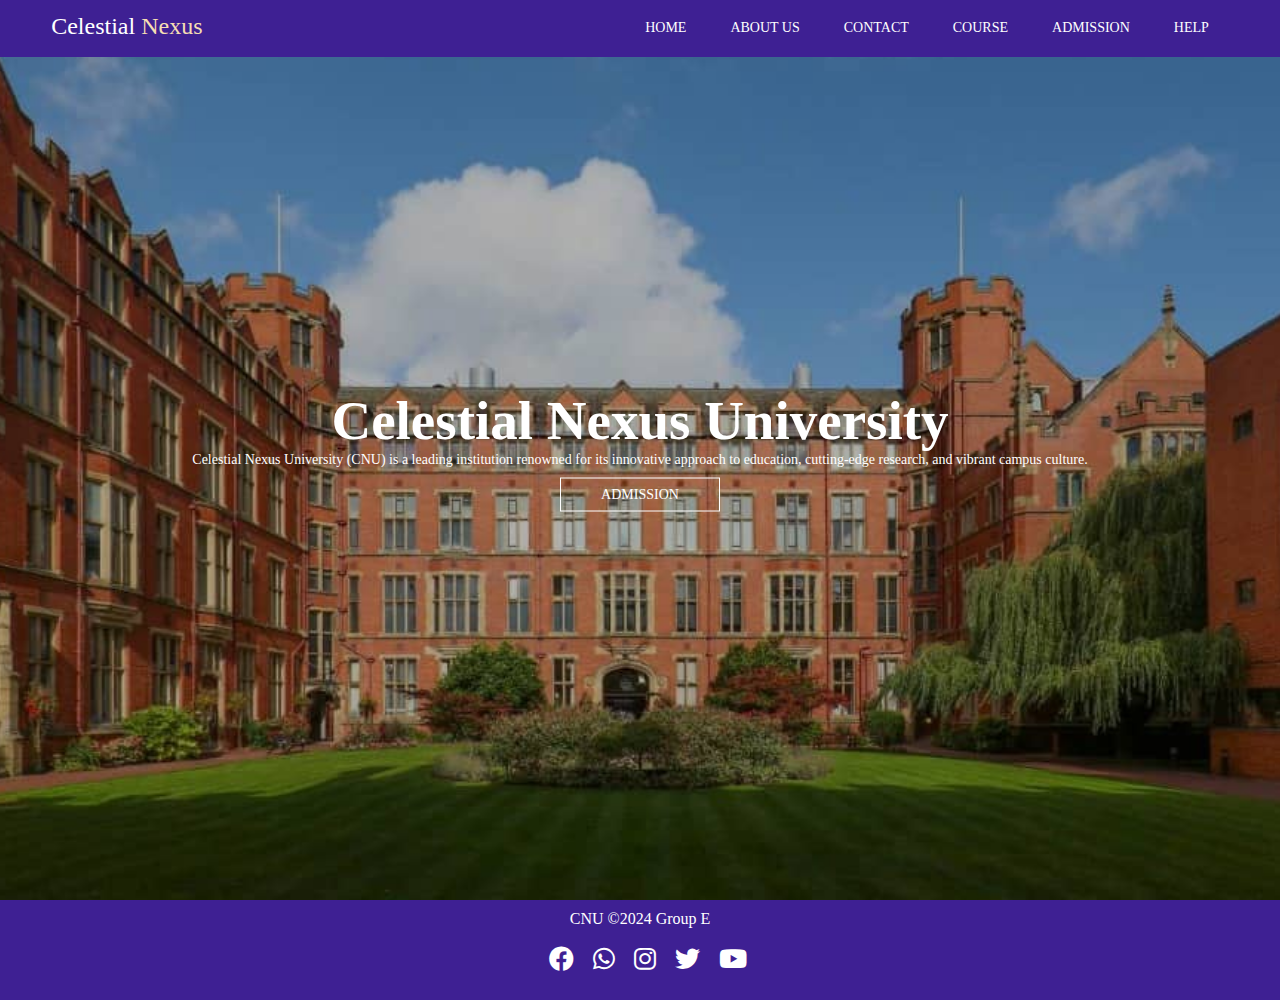
<file: index.html>
<!DOCTYPE html>
<html lang="en">
<head>
    <meta charset="UTF-8">
    <meta name="viewport" content="width=device-width, initial-scale=1.0">
    <title>Celestial Nexus University|HOME</title>
    <link rel="stylesheet" href="home.css">
    <link rel="icon" href="ass.png" type="image/x-icon">
    <link rel="stylesheet" href="https://cdnjs.cloudflare.com/ajax/libs/font-awesome/5.15.4/css/all.min.css">
    <link rel="stylesheet" href="https://cdnjs.cloudflare.com/ajax/libs/font-awesome/6.0.0-beta3/css/all.min.css">
    
</head>
<body>
    <header>
    <section class="header">
        <nav>
            <a href="">Celestial <span>Nexus</span></a>
            <div class="nav-links">
                <ul>
                    <li><a href="index.html">HOME</a></li>
                    <li><a href="about us.html">ABOUT US</a></li>
                    <li><a href="contact.html">CONTACT</a></li>
                    <li><a href="COURSE.html">COURSE</a></li>
                    <li><a href="admission.html">ADMISSION</a></li>
                    <li><a href="help.html">HELP</a></li>


                </ul>

            </div>
        </header>
        </nav>
        <div class="text-box">
            <h1>Celestial Nexus University</h1>
            <P>Celestial Nexus University (CNU) is a leading institution renowned for its innovative approach to education, cutting-edge research, and vibrant campus culture.</P>
            <a href="admission.html">ADMISSION</a>
        </div>
    </section>


    <div class="footer">
        <footer style="padding-top: 10px ;">  CNU &copy;2024 Group E  </footer>
<br>
        <div class="icons">
            <a href=""><i class="fa-brands fa-facebook"></i></a> 
            <a href=""><i class="fa-brands fa-whatsapp"></i></a>
            <a href=""><i class="fa-brands fa-instagram"></i></a>
            <a href=""><i class="fa-brands fa-twitter"></i></a>
            <a href=""> <i class="fa-brands fa-youtube"></i></a>
            </div>

              
              </div>
          

</body>
</html>
</file>
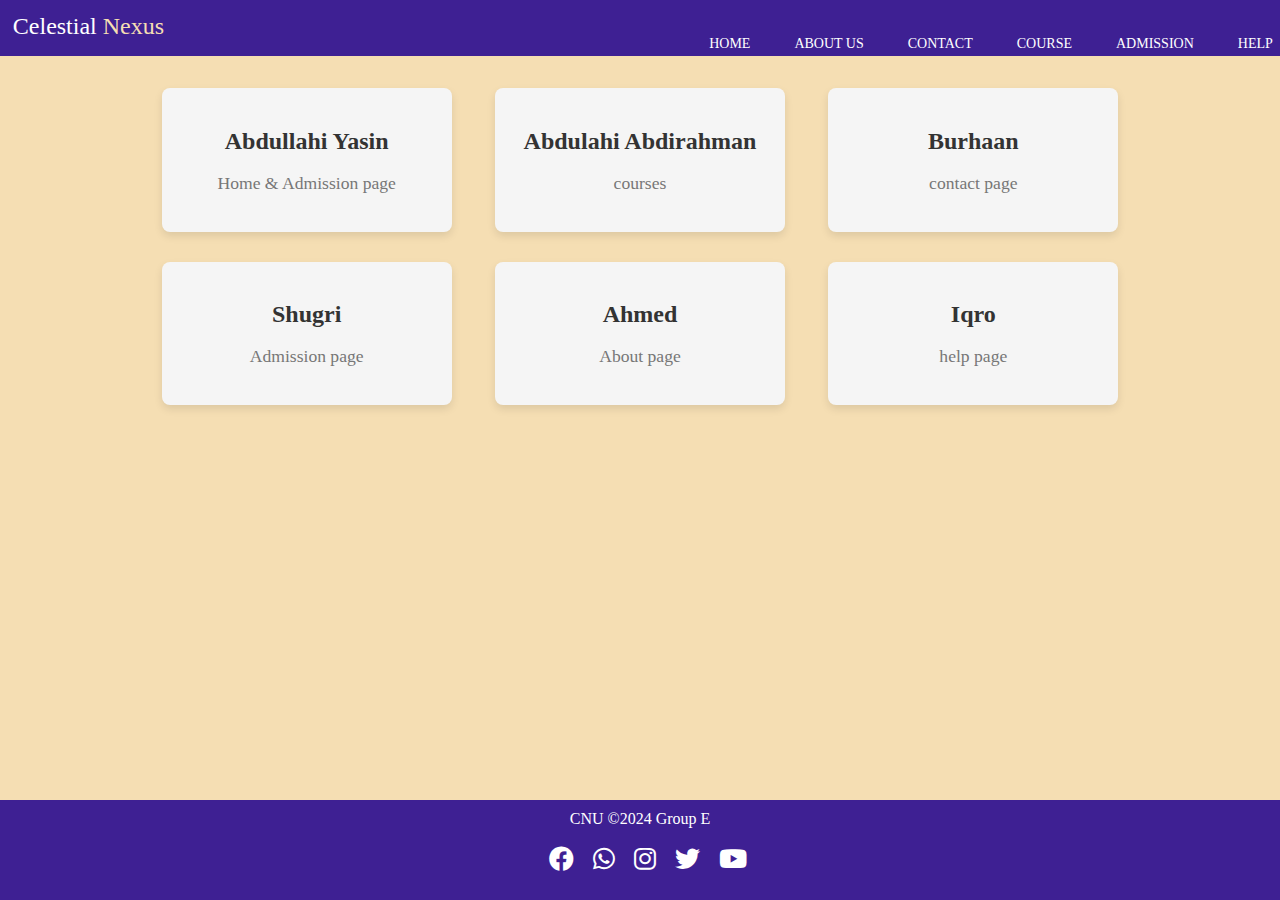
<file: about us.html>
<!DOCTYPE html>
<html lang="en">
<head>
    <meta charset="UTF-8">
    <meta name="viewport" content="width=device-width, initial-scale=1.0">
    <link rel="stylesheet" href="about us.css">
    <link rel="stylesheet" href="https://cdnjs.cloudflare.com/ajax/libs/font-awesome/6.0.0-beta3/css/all.min.css">

    <title>Document</title>
</head>
<body>

    <nav>
        <a href="">Celestial <span>Nexus</span></a>
        <div class="nav-links">
            <ul>
                <li><a href="index.html">HOME</a></li>
                <li><a href="about us.html">ABOUT US</a></li>
                <li><a href="contact.html">CONTACT</a></li>
                <li><a href="COURSE.html">COURSE</a></li>
                <li><a href="admission.html">ADMISSION</a></li>
                <li><a href="help.html">HELP</a></li>


            </ul>

        </div>
    </nav>

    <div class="All">
             <div class="container">
                 <h1> Our Team</h1>
                 
                 <div class="team-members">
                     <div class="team-member">
                         <h2>Abdullahi yasin</h2>
                         <p>Home & Admission page</p>
                     </div>
   
                     <div class="team-member" >
                       <h2>abdulahi abdirahman</h2>
                       <p>courses </p>
                   </div>
                   <div class="team-member">
                       <h2>burhaan</h2>
                       <p>contact page</p>
                   </div>
   
                     <div class="team-member">
                         <h2>shugri</h2>
                         <p>Admission page</p>
                         
                     </div>
                   
                   <div class="team-member">
                       <h2>ahmed</h2>
                       <p>About page</p>
                   </div>
                   <div class="team-member">
                       <h2>iqro</h2>
                       <p>help page</p>
                   </div>
                  
                     
                 </div>
             </div>
           </div>

           <div class="footer" >
            <footer style="padding-top: 10px;"> CNU &copy;2024 Group E  </footer>
            <br>
                <div class="icons">
                    <a href=""><i class="fa-brands fa-facebook"></i></a> 
                    <a href=""><i class="fa-brands fa-whatsapp"></i></a>
                    <a href=""><i class="fa-brands fa-instagram"></i></a>
                    <a href=""><i class="fa-brands fa-twitter"></i></a>
                    <a href=""> <i class="fa-brands fa-youtube"></i></a>
                    </div>
            </div>
</body>
</html>
</file>
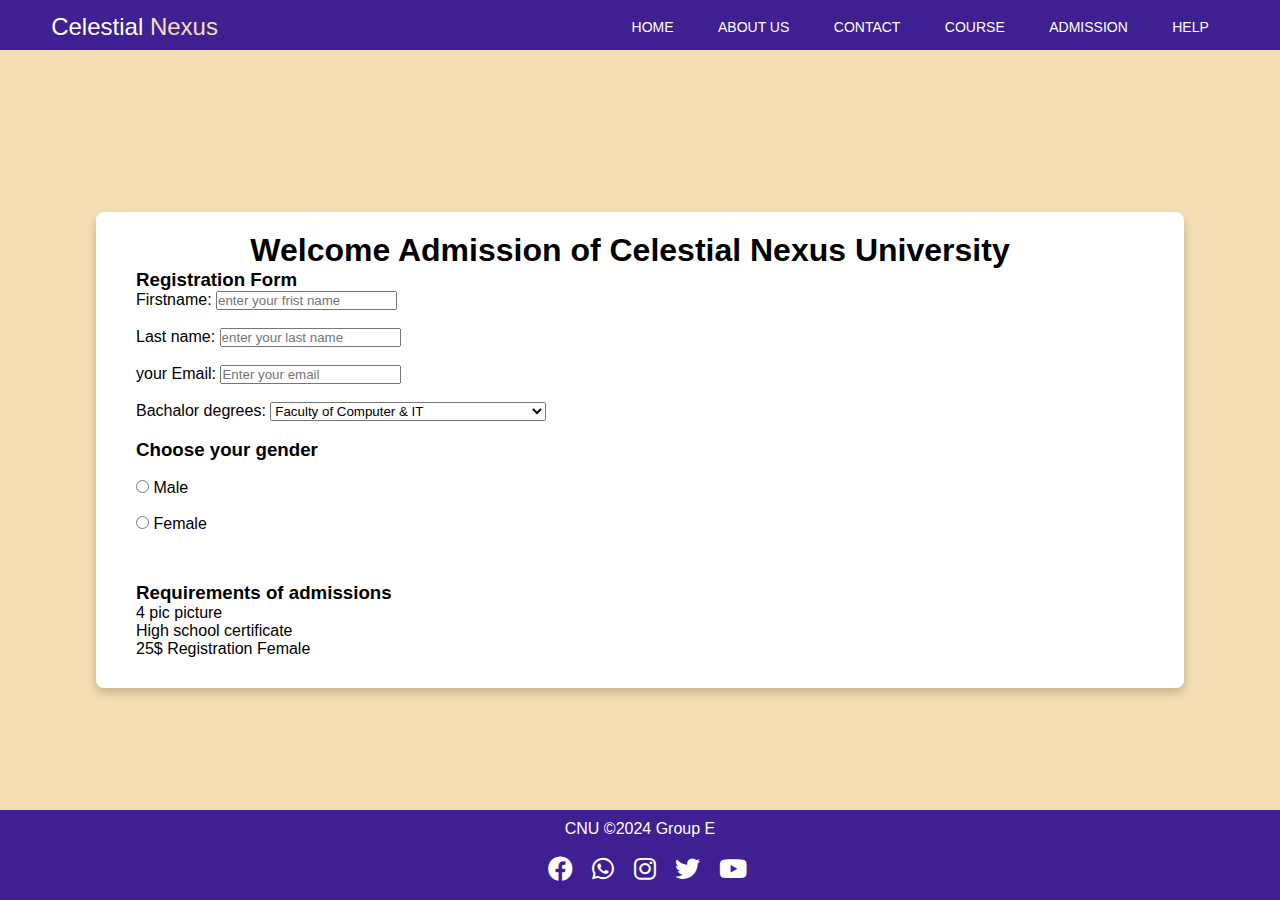
<file: admission.html>
<!DOCTYPE html>
<html lang="en" dir="ltr">
  <head>
    <meta charset="UTF-8">
    <title>Celestial Nexus University|ADMISSION</title>
    <link rel="stylesheet" href="admission.css">
    <link rel="icon" href="ass.png" type="image/x-icon">
        <link rel="stylesheet" href="https://cdnjs.cloudflare.com/ajax/libs/font-awesome/6.0.0-beta3/css/all.min.css">

   </head>
   <style>
    section{
        background-color: white;
        font-size: medium;
    }
    h1{
        text-align: center;
    }
    button{
        background-color:#5029bc;
        border: none;
    }
button a{
    text-decoration: none;
    color: black;
}

</style>

<body>

    <nav>
        <a href="">Celestial <span>Nexus</span></a>
        <div class="nav-links">
            <ul>
                <li><a href="index.html">HOME</a></li>
                <li><a href="about us.html">ABOUT US</a></li>
                <li><a href="contact.html">CONTACT</a></li>
                <li><a href="COURSE.html">COURSE</a></li>
                <li><a href="admission.html">ADMISSION</a></li>
                <li><a href="help.html">HELP</a></li>


            </ul>

        </div>
    </nav>
   
<div class="contaier">

    <section class="main-content">
         <h1>Welcome Admission of Celestial Nexus University</h1>
             <div class="all">   
             <div class="option">
         <form action="submit.php" method="POST">
                 <h3>Registration Form</h3>
                 <label for="name">Firstname:</label>
                 <input type="text" id="name" name="name" required placeholder="enter your frist name"><br><br>
                 <label for="name">Last name:</label>
                 <input type="text" id="name" name="name" required placeholder="enter your last name"><br><br>
                 <label for="name" >your Email:  </label>
                 <input type="text" id="name" name="name" required placeholder="Enter your email"><br><br>
                 <div class="degrees">
                 <label for="major">Bachalor degrees:</label>
                 <select id="major" name="major" required>
                 <option value="Computer Science">Faculty of Computer & IT</option>
                 <option value="Computer Science">Faculty of Enineering</option>
                 <option value="Computer Science">Faculty of Medicine & Health Science</option>
                 <option value="Computer Science">Faculty of Economics & Managements</option>
                 <option value="Computer Science">Faculty of Veterinary & Adrigulture Science </option>
                 <option value="Computer Science">Faculty of Education  </option>
     
                 </select></div>
                 <br> <h3>Choose your gender</h3> <br>
                 <input type="radio" id="Male" name="Gender">
                 <label for="male">Male</label><br><br>
                 <input type="radio" id="Female" name="Gender">
                 <label for="Female">Female</label><br>
                 <div class="div2">
                 <button type="submit" style="color: white;"><a href="">Send data</a></button>
                 <button type="reset" style="color:white;">reset</button>
                 </div>
                 <br>
                 <h3>Requirements of admissions</h3> 
                 <p>4 pic picture</p>
                 <p>High school certificate</p>
                 <p>25$ Registration Female</p>
     
             
         </nav>
</div>

  <div class="footer">
<footer style="padding-top: 10px;"> CNU &copy;2024 Group E  </footer>
    <br>
        <div class="icons">
            <a href=""><i class="fa-brands fa-facebook"></i></a> 
            <a href=""><i class="fa-brands fa-whatsapp"></i></a>
            <a href=""><i class="fa-brands fa-instagram"></i></a>
            <a href=""><i class="fa-brands fa-twitter"></i></a>
            <a href=""> <i class="fa-brands fa-youtube"></i></a>
            </div>
  </div>

</body>
</html>
</file>
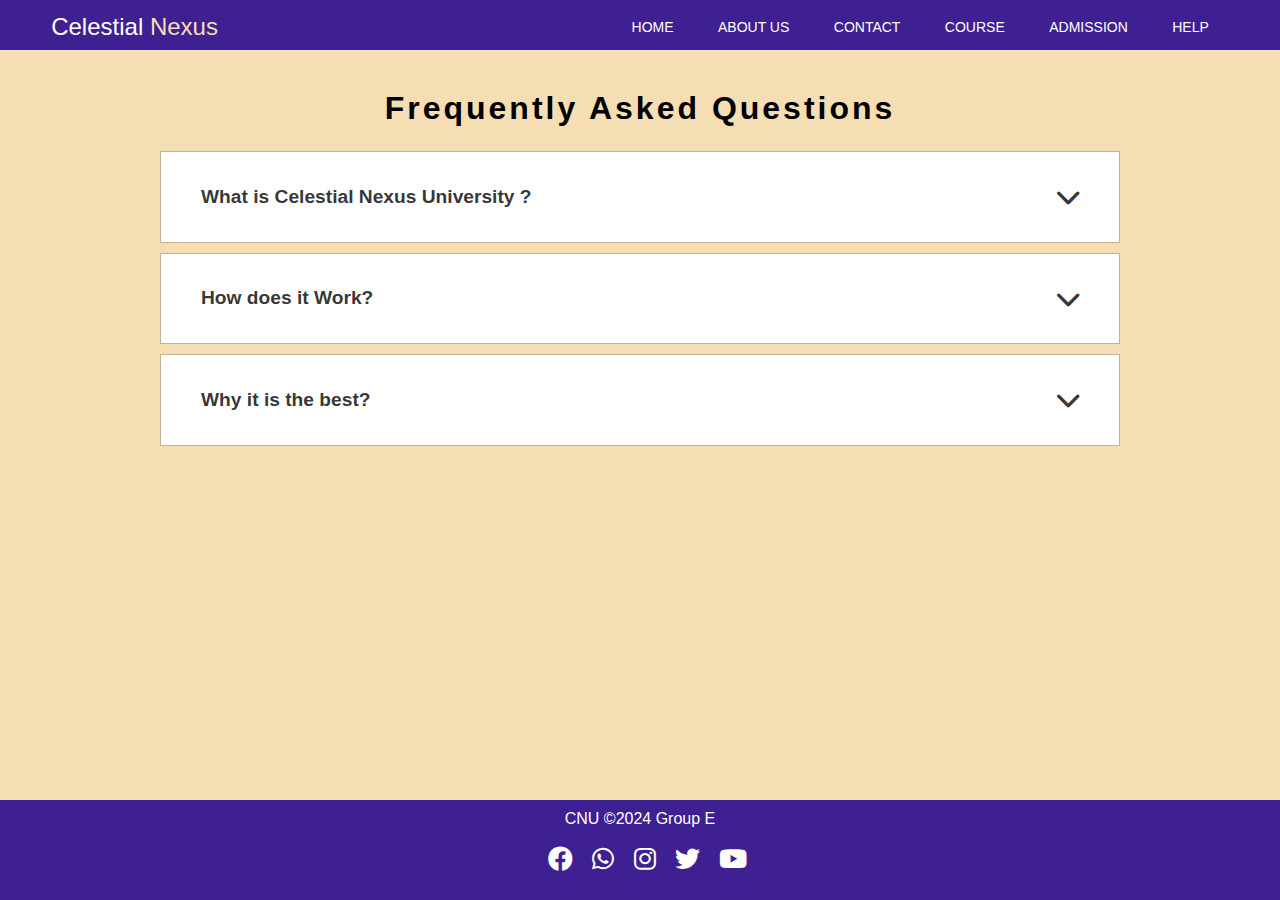
<file: help.html>
<!DOCTYPE html>
<html lang="en">
<head>
    <meta charset="UTF-8">
    <meta name="viewport" content="width=device-width, initial-scale=1.0">
    <title>Celestial Nexus University|HELP</title>
    <link rel="stylesheet" href="help.css">
    <link rel="icon" href="ass.png" type="image/x-icon">
        <link rel="stylesheet" href="https://cdnjs.cloudflare.com/ajax/libs/font-awesome/6.0.0-beta3/css/all.min.css">

    <style>
        .Wrapper {
            max-width: 75%;
            margin: auto;
        }

        .Wrapper > p,
        .Wrapper > h1 {
            margin: 1.5rem 0;
            text-align: center;
        }

        .Wrapper > h1 {
            letter-spacing: 3px;
        }

        .accordion {
            background-color: white;
            color: rgba(0, 0, 0, 0.8);
            cursor: pointer;
            font-size: 1.2rem;
            width: 100%;
            padding: 2rem 2.5rem;
            border: none;
            outline: none;
            transition: background-color 0.3s;
            display: flex;
            justify-content: space-between;
            align-items: center;
            font-weight: bold;
        }

        .accordion i {
            font-size: 1.6rem;
        }

        .active,
        .accordion:hover {
            background-color: #f1f7f5;
        }

        .panel {
            padding: 0 2rem 2.5rem 2rem;
            background-color: white;
            overflow: hidden;
            background-color: #f1f7f5;
            display: none;
        }

        .panel p {
            color: rgba(0, 0, 0, 0.7);
            font-size: 1.2rem;
            line-height: 1.4;
        }

        .Faq {
            border: 1px solid rgba(0, 0, 0, 0.2);
            margin: 10px 0;
        }

        .Faq.active {
            border: none;
        }
    </style>
</head>
<body>

    <nav>
        <a href="">Celestial <span>Nexus</span></a>
        <div class="nav-links">
            <ul>
                <li><a href="index.html">HOME</a></li>
                <li><a href="about us.html">ABOUT US</a></li>
                <li><a href="contact.html">CONTACT</a></li>
                <li><a href="COURSE.html">COURSE</a></li>
                <li><a href="admission.html">ADMISSION</a></li>
                <li><a href="help.html">HELP</a></li>


            </ul>

        </div>
    </header>
    </nav>

    <div class="Wrapper">
        <h1>Frequently Asked Questions</h1>

        <div class="Faq">
            <button class="accordion">
                What is Celestial Nexus University ?
                <i class="fa-solid fa-chevron-down"></i>
            </button>
            <div class="panel">
                <p>
                    Celestial Nexus University (CNU) is a prestigious educational institution located in Somalia. Established to provide high-quality education and foster innovation, CNU offers a diverse range of undergraduate and postgraduate programs. The university is known for its strong emphasis on research, community engagement, and sustainability. It aims to cultivate leaders and professionals who can contribute to the development and progress of Somalia and the broader global community. CNU boasts state-of-the-art facilities, experienced faculty, and a vibrant student body, making it a hub for academic excellence and cultural exchange.
                </p>
            </div>
        </div>
    
        <div class="Faq">
            <button class="accordion">
                How does it Work?
                <i class="fa-solid fa-chevron-down"></i>
            </button>
            <div class="panel">
                <p>
                    Celestial Nexus University operates through a structured academic and administrative framework designed to provide students with a comprehensive and enriching educational experience.
                </p>
            </div>
        </div>

        <div class="Faq">
            <button class="accordion">
                Why it is the best?
                <i class="fa-solid fa-chevron-down"></i>
            </button>
            <div class="panel">
                <p>
                    Celestial Nexus University (CNU) is considered the best university in Somalia due to:

<br>1.Academic Excellence: High-quality education with experienced faculty. <br>
<br>2.Innovative Research: State-of-the-art research centers and numerous research opportunities.<br>
<br>3.Comprehensive Programs: Diverse and practical curricula across multiple disciplines.<br>
<br>4.Modern Facilities: Advanced infrastructure and technological integration.<br>
<br>5.Strong Support System: Extensive student support services and vibrant campus life.<br>
<br>6.Global Perspective: International collaborations and a diverse student body.<br>
<br>7.Social Impact: Active community engagement and successful alumni.<br>
<br>8.Sustainability and Innovation: Commitment to eco-friendly practices and fostering innovation.
                </p>
            </div>
        </div>

       
    </div>
 
    <script>
        var acc = document.getElementsByClassName("accordion");
        var i;
        for (i = 0; i < acc.length; i++) {
            acc[i].addEventListener("click", function() {
                this.classList.toggle("active");
                var panel = this.nextElementSibling;
                if (panel.style.display === "block") {
                    panel.style.display = "none";
                } else {
                    panel.style.display = "block";
                }
            });
        }
    </script>

<div class="footer">
    <footer style="padding-top: 10px;">  CNU &copy;2024 Group E  </footer>
    <br>
        <div class="icons">
            <a href=""><i class="fa-brands fa-facebook"></i></a> 
            <a href=""><i class="fa-brands fa-whatsapp"></i></a>
            <a href=""><i class="fa-brands fa-instagram"></i></a>
            <a href=""><i class="fa-brands fa-twitter"></i></a>
            <a href=""> <i class="fa-brands fa-youtube"></i></a>
            </div>
</div>
    

</body>
</html>
</file>
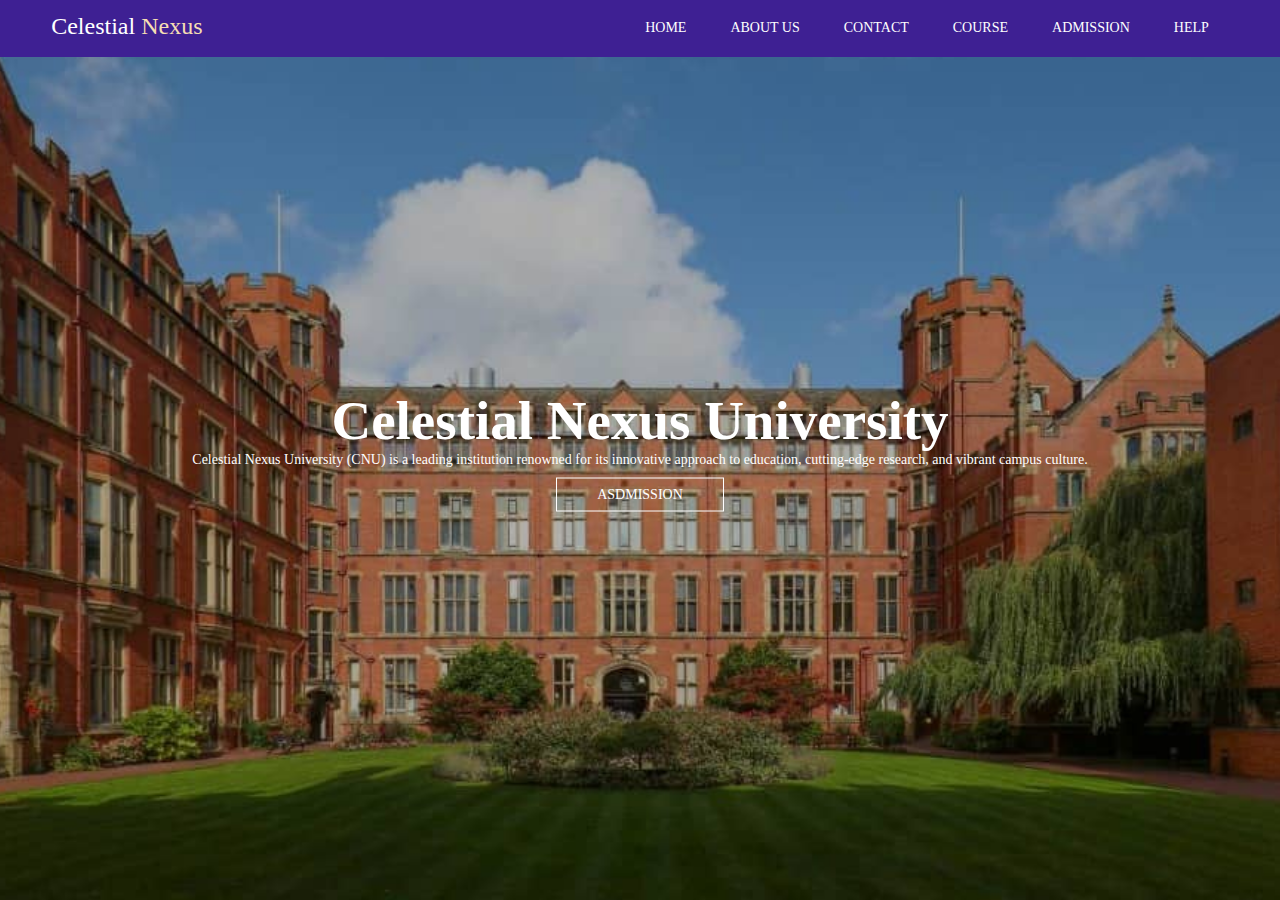
<file: home.html>
<!DOCTYPE html>
<html lang="en">
<head>
    <meta charset="UTF-8">
    <meta name="viewport" content="width=device-width, initial-scale=1.0">
    <title>Celestial Nexus University|HOME</title>
    <link rel="stylesheet" href="home.css">
    <link rel="icon" href="ass.png" type="image/x-icon">
</head>
<body>
    <header>
    <section class="header">
        <nav>
            <a href="ex.html">Celestial <span>Nexus</span></a>
            <div class="nav-links">
                <ul>
                    <li><a href="home.html">HOME</a></li>
                    <li><a href="about us.html">ABOUT US</a></li>
                    <li><a href="contact.html">CONTACT</a></li>
                    <li><a href="">COURSE</a></li>
                    <li><a href="admission.html">ADMISSION</a></li>
                    <li><a href="help.html">HELP</a></li>


                </ul>

            </div>
        </header>
        </nav>
        <div class="text-box">
            <h1>Celestial Nexus University</h1>
            <P>Celestial Nexus University (CNU) is a leading institution renowned for its innovative approach to education, cutting-edge research, and vibrant campus culture.</P>
            <a href="admission.html">ASDMISSION</a>
        </div>
    </section>




</body>
</html>
</file>
<file: home.css>
.nav-links a span{
    background-color: wheat;
}

*{
    margin: 0;
    padding: 0;
}
.header{
    min-height: 100vh;
    width: 100%;
    background-image: url(watch\ .jpg);
    background-position: center;
    background-size: cover;
    position: relative;
    
}
img{
    margin-right: 5px;
}
nav{
    display: flex;
    text-align: center;
    justify-content: space-between;
    padding: 1% 4%;
    background-color: #3e2093;
    
}
nav a{
    color: white;
    font-size: x-large;
    text-decoration: none;

}
nav a span{
    color: wheat;
   

}
.nav-links{
    flex: 1;
    text-align: right;
}

.nav-links ul li{
    display: inline-block;
    margin: 5px 20px;
}

.nav-links ul li a{
    font-size: 14px;
    text-decoration: none;
}
.nav-links ul li a::after{
    content: '';
    display: block;
    margin: auto;
    height: 3px;
    width: 0%;
    background:wheat;
    transition: 1s;
}
.nav-links ul li a:hover:after{
    width: 100%;
   
}

.text-box{
    width: 90%;
    color: white;
    position: absolute;
    top: 50%;
    left: 50%;
    transform: translate(-50%, -50%);
    text-align: center;
}
.text-box h1{
    font-size: 55px;
}
.text-box p{
    font-size: 14px;
}
.text-box a{
    font-size: 14px;
    text-decoration: none;
    color: white;
    display: inline-block;
    padding: 8px 40px;
    border: 1px solid white;
    margin-top: 10px;
    background: transparent;
    transition: 1s;
}
.text-box a:hover{
    background: wheat;
    border: 1px solid white;
 
}
@media(max-width:660px){
    .text-box h1{
        font-size: 32px;
    }
}
.footer{
    position: relative; bottom:0; left: 0;
    height: 100px; 
    width: 100%; min-width: 40em;
    background-color:#3e2093 ;
    text-align: right;
  
    background-color: #3e2093;
    text-align: center;
    color: white;
  }
  
.icons i{
    font-size: 25px;
    color: white;
    text-align: center;
    padding-left: 15px;
}
</file>
<file: about us.css>
body{
    background-color: wheat;
}

nav{
    
    display: flex;
    text-align: center;
    justify-content: space-between;
    padding: 1% 1%;
}
nav a{
    color: white;
    font-size: x-large;
    text-decoration: none;

}
nav a span{
    color: wheat;
   

}
.nav-links{
    flex: 1;
    text-align: right;
}

.nav-links ul li{
    display: inline-block;
    margin: 5px 20px;
}
nav{
        position: fixed; top: 0; left: 0;
        height: 30px; 
        width: 100%; min-width: 40em;
        background-color:#3e2093 ;
        text-align: right;

}
.nav-links ul li a{
    font-size: 14px;
    text-decoration: none;
}

.all h1{
        text-align: center;
        font-size: 30px;
        color: blue;
        text-transform: uppercase;
        padding-top: 110px;
        text-shadow: 1px 1px 1px #c0fdff;
        box-shadow: 2px 2px 2px black;
    }
  
.container{
    max-width: 1000px;
    margin: auto;

}

h1{
    text-align: center;
    margin-bottom: 30px;
    color: #333;
    text-transform: uppercase;
}

.team-members {
    display: flex;
    justify-content: space-around;
    flex-wrap: wrap;
    /* flex-wrap: wrap-reverse; */
}


.team-member {
    width: 250px;
    text-align: center;
    padding: 20px;
    margin-bottom: 30px;
    background-color: #f5f5f5;
    border-radius: 8px;
    box-shadow: 0 4px 8px rgba(0, 0, 0, 0.1);
    transition: transform 0.3s ease-in-out;
}

.team-member:hover {
    transform: translateY(-5px);
}



.team-member h2 {
    font-size: 1.5em;
    margin-bottom: 10px;
    color: #333;
    text-transform: capitalize;
}

.team-member p {
    color: #777;
    font-size: 1.1em;
}

.footer{
    position:absolute; bottom:0; left: 0;
    height: 100px; 
    width: 100%; min-width: 40em;
    background-color:#3e2093 ;
    text-align: right;
  
    background-color: #3e2093;
    text-align: center;
    color: white;
  }
  
  .icons i{
      font-size: 25px;
      color: white;
      text-align: center;
      padding-left: 15px;
  }  

/* end student css */
</file>
<file: admission.css>
*{
  margin: 0;
  padding: 0;
  box-sizing: border-box;
  font-family: "Poppins" , sans-serif;
}

nav{
    
    display: flex;
    text-align: center;
    justify-content: space-between;
    padding: 1% 4%;
}
nav a{
    color: white;
    font-size: x-large;
    text-decoration: none;

}
nav a span{
    color: wheat;
   

}
.nav-links{
    flex: 1;
    text-align: right;
}

.nav-links ul li{
    display: inline-block;
    margin: 5px 20px;
}
nav{
        position: fixed; top: 0; left: 0;
        height: 50px; 
        width: 100%; min-width: 40em;
        background-color:#3e2093 ;
        text-align: right;

}
.nav-links ul li a{
    font-size: 14px;
    text-decoration: none;
}

.div2 a{
    color: white;
}
.div2 button{
    border-radius: 8px;
    width: 0px;
}

.nav-links ul li a::after{
    content: '';
    display: block;
    margin: auto;
    height: 3px;
    width: 0%;
    background:wheat;
    transition: 1s;
}
.nav-links ul li a:hover:after{
    width: 100%;
   
}

body{
  min-height: 100vh;
  width: 100%;
  display: flex;
  align-items: center;
  justify-content: center;
  text-align: left;
  background-color: wheat;
}

.contaier{
    width: 85%;
    padding: 20px 60px 30px 40px;  
    box-shadow: 0 5px 10px rgba(0, 0, 0, 0.2);
    border: 1px;
    justify-content: center;
    background-color: white;
    border-radius: 8px;

}
@media (max-width: 820px) {
    .container{
      margin: 40px 0;
      height: 100%;
    }
}

.footer{
  position: fixed; bottom:0; left: 0;
  height: 90px; 
  width: 100%; min-width: 40em;
  background-color:#3e2093 ;
  text-align: right;

  background-color: #3e2093;
  text-align: center;
  color: white;
}
.icons i{
    font-size: 25px;
    color: white;
    text-align: center;
    padding-left: 15px;
}
</file>
<file: help.css>
body{
    background-color: wheat;
    margin-top: 90px;
}

*{
    margin: 0;
    padding: 0;
    box-sizing: border-box;
    font-family: "Poppins" , sans-serif;
  }

nav{
    display: flex;
    text-align: center;
    justify-content: space-between;
    padding: 1% 4%;
}
nav a{
    color: white;
    font-size: x-large;
    text-decoration: none;

}
nav a span{
    color: wheat;
   

}
.nav-links{
    flex: 1;
    text-align: right;
}

.nav-links ul li{
    display: inline-block;
    margin: 5px 20px;
}
nav{
        position: fixed; top: 0; left: 0;
        height: 50px; 
        width: 100%; min-width: 40em;
        background-color:#3e2093 ;
        text-align: right;

}
.nav-links ul li a{
    font-size: 14px;
    text-decoration: none;
}
.nav-links ul li a::after{
    content: '';
    display: block;
    margin: auto;
    height: 3px;
    width: 0%;
    background:wheat;
    transition: 1s;
}
.nav-links ul li a:hover:after{
    width: 100%;
   
}

.Wrapper {
    max-width: 75%;
    margin: auto;
}

.Wrapper > p,
.Wrapper > h1 {
    margin: 1.srem 0;
    text-align: center;
}

.Wrapper > h1 {
    letter-spacing: 3px;
}

.accordion{
    background-color: white;
    color: rgba(0, 0,0, 0.8);
    cursor: pointer;
    font-size: 1.2rem;
    width: 100%;
    padding: 2rem 2.5rem;
    border: none;
    outline: none;
    transition: 0.45;
    display: flex;
    justify-content: space-between;
    align-items: center;
    font-weight: bold;
}

.accordion i{
    font-size: 1.6rem;
}

.active,
.accordion:hover {
    background-color: #f1f7f5;
}

.apannel {
    padding: 0 2rem 2.5rem 2rem;
    background-color: white;
    overflow: hidden;
    background-color: #f1f7f5;
    display: none;
}
.apannel p {
    color: rgba(0, 0,0, 0.7);
    font-size: 1.2rem;
    line-height: 1.4;
}



.footer{
    position: fixed; bottom:0; left: 0;
    height: 100px; 
    width: 100%; min-width: 40em;
    background-color:#3e2093 ;
    text-align: right;
  
    background-color: #3e2093;
    text-align: center;
    color: white;
  }
.icons i{
    font-size: 25px;
    color: white;
    text-align: center;
    padding-left: 15px;
}
</file>
